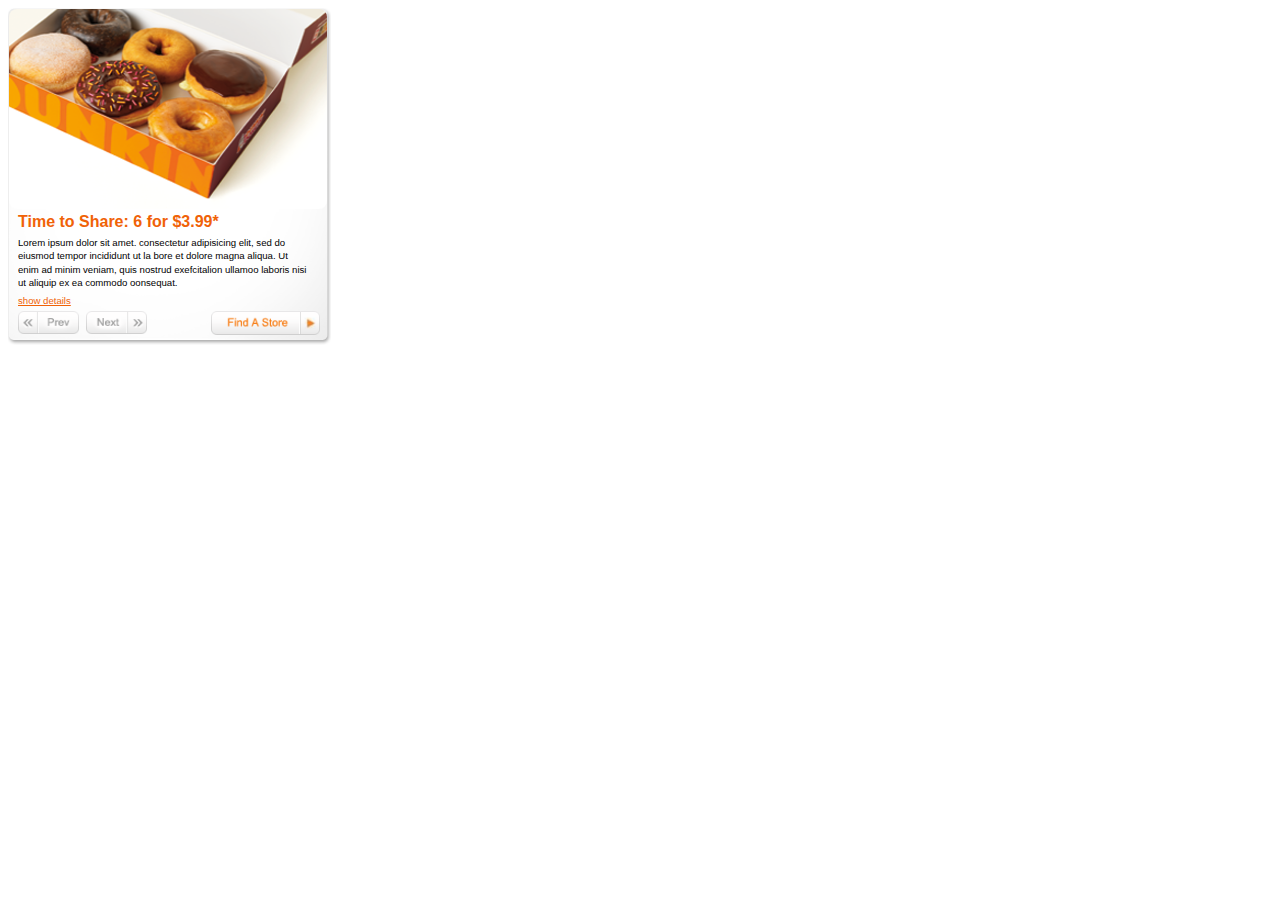
<file: index.html>
<!doctype html>
<html>
	<head>
		<meta charset="utf-8">
	  	<title>Items</title>
	  	<!--[if IE]>
			<script src="bower_components/html5shiv/dist/html5shiv.js"></script>
		<![endif]-->
		<!--[if lt IE 7 ]>
 			<script src="js/dd_belatedpng.js"></script>
			<script> DD_belatedPNG.fix('*');</script>
		<![endif]-->
	  	<link rel="stylesheet" href="src/css/info-box.styles.css">
	  	
	  	<script src="bower_components/jquery/dist/jquery.min.js"></script>
	  	<script src="bower_components/angular/angular.min.js"></script>
	  	<script src="src/js/info-box.directive.js"></script>
	</head>

	<body>
		<div ng-app="app">
			<info-box> </info-box>
		</div>
	</body>
</html>
</file>
<file: src/css/info-box.styles.css>
.plateBG {
	background: url(../img/comp_plate_graybasic.png) no-repeat;
	width: 323px;
    height: 337px;
}
.productCover img {
	height: 200px;
    width: 318px;
    border-radius: 0.5em;
    margin-left: 1px;
    margin-top: 1px;
}
.mainContent {
	margin-left: 10px;
	font-family: sans-serif;
}
header, .showDetails {
	color: #f06207;
}
.descriptionBody, .showDetails, .showDescDetails {
	font-size: 0.6em;
}
.showDescDetails {
	color: #848684;
	margin-right: 15px;
}
header, article, .showDetails, nav {
	display: block;	
}
header {
    font-weight: bold;
}
.descriptionBody {
    margin: 5px 20px 5px 0;
    line-height: 1.4em;
    overflow: auto;
}
a:focus {
	color: #633810;
}
nav ul {
	list-style: none;
	padding-left: 10px;
	margin-bottom: 5px;
    margin-top: 0px;
}
nav ul li {
	display: inline;	
}
footer {
	/*padding-top: 9em;
    position: absolute;
    width: calc(100% - 100px);*/
}
.navButton {
	width: 68px;
    height: 26px;
    float: left;
}
.goLeft {
	background: url(../img/button_bg_white_left.png) no-repeat;
	background-size: 3.8em;
}
.goLeft:hover {
	background: url(../img/button_bg_orange_left.png) no-repeat;
	background-size: 3.8em;
}
.goRight {
	background: url(../img/button_bg_white_right.png) no-repeat;
	background-size: 3.8em;
}
.goRight:hover {
	background: url(../img/button_bg_orange_right.png) no-repeat;
	background-size: 3.8em;
}
.findAStore, .findAStore:hover {
	background: url(../img/long_button_white_right.png) no-repeat;
	background-size: 6.8em;
	float: right;
    height: 26px;
    width: 120px;
}
.findAStore:hover {
	background: url(../img/long_button_orange_right.png) no-repeat;
	background-size: 6.8em;
}
</file>
